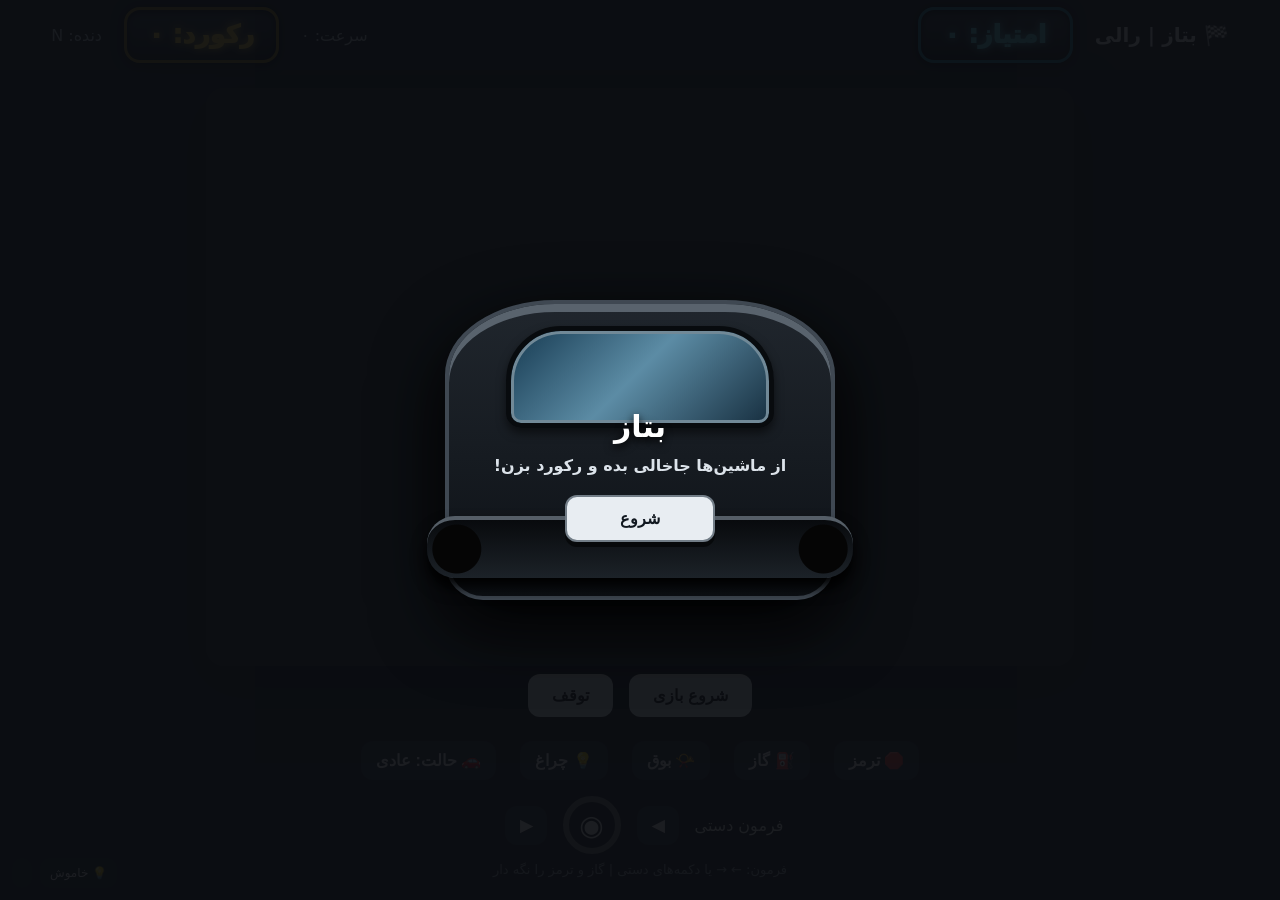
<file: index.html>
<!doctype html>
<html lang="fa" dir="rtl">
<head><meta charset="UTF-8"><meta name="viewport" content="width=device-width,initial-scale=1"><title>بتاز | بازی ماشینی</title><link rel="stylesheet" href="styles.css"><link rel="manifest" href="./manifest.json"><meta name="theme-color" content="#0b0d12"><style>
html,body,button,span,b,h1,h2,p,canvas{user-select:none;-webkit-user-select:none;-webkit-touch-callout:none}
</style>
<script>
document.addEventListener("copy",e=>e.preventDefault());
document.addEventListener("cut",e=>e.preventDefault());
document.addEventListener("contextmenu",e=>e.preventDefault());
document.addEventListener("selectstart",e=>e.preventDefault());
document.addEventListener("dragstart",e=>e.preventDefault());
document.addEventListener("keydown",e=>{
  if((e.ctrlKey||e.metaKey)&&["c","x","a"].includes(e.key.toLowerCase())) e.preventDefault();
});
</script></head>
<body>
<div class="hud"><div><b>🏁 بتاز | رالی</b><span id="score">امتیاز: ۰</span></div><div><span id="speed">سرعت: ۰</span><span id="best">رکورد: ۰</span><span id="gear">دنده: N</span></div></div>
<div id="terrainMenu" class="terrain-menu"><h2>انتخاب مسیر</h2><button data-terrain="desert">🏜️ صحرا</button><button data-terrain="forest">🌲 جنگل</button><button data-terrain="city">🏙️ شهر</button><button data-terrain="highway">🛣️ جاده</button></div><main><canvas id="game" width="900" height="600"></canvas><section class="controls"><button id="start">شروع بازی</button><button id="pause">توقف</button><div class="car-controls"><button id="brake">🛑 ترمز</button><button id="gas">⛽ گاز</button><button id="horn">📯 بوق</button><button id="lights">💡 چراغ</button><button id="stance">🚗 حالت: عادی</button></div><div class="steering"><span>فرمون دستی</span><button data-key="ArrowRight">◀</button><div class="wheel">◉</div><button data-key="ArrowLeft">▶</button></div><p>فرمون: ← → یا دکمه‌های دستی | گاز و ترمز را نگه دار</p></section></main><div id="levelToast" class="level-toast"></div>
<div class="touch"><button data-key="ArrowRight">◀</button><button data-key="ArrowLeft">▶</button></div>
<div class="dash"><span id="lightsState">💡 خاموش</span><span id="hornState"></span></div><div id="message" class="message"><h1>بتاز</h1><p>از ماشین‌ها جاخالی بده و رکورد بزن!</p><button id="start2">شروع</button></div>
<script src="app.js"></script><script>if("serviceWorker" in navigator){window.addEventListener("load",()=>navigator.serviceWorker.register("./sw.js"));}</script></body></html>
</file>
<file: styles.css>
*{box-sizing:border-box}body{margin:0;background:#10131a;color:#fff;font-family:system-ui,Tahoma,sans-serif;min-height:100vh;display:flex;flex-direction:column}.hud{height:70px;background:#171b24;display:flex;justify-content:space-between;align-items:center;padding:0 max(18px,4vw);gap:20px}.hud div{display:flex;gap:22px;align-items:center}.hud b{font-size:20px}.hud span{color:#cbd0da}main{width:min(900px,100%);margin:auto;padding:16px}.game{width:100%}canvas{display:block;width:100%;height:auto;border-radius:18px;box-shadow:0 15px 50px #0008;background:#1d2420}.controls{text-align:center}.controls button,.message button{border:0;border-radius:12px;padding:12px 24px;margin:8px;background:#f1f4f8;color:#10131a;font-weight:800;font-size:16px;cursor:pointer}.controls p{margin:5px;color:#9ea6b5;font-size:13px}.message{position:fixed;inset:0;margin:auto;width:min(430px,90%);height:max-content;text-align:center;background:#171b24eF;padding:30px;border:1px solid #ffffff22;border-radius:22px;box-shadow:0 20px 80px #000}.message h1{margin-top:0}.message button{background:#f1f4f8}.touch{display:flex;justify-content:center;gap:20px;padding:8px 0 20px}.touch button{width:100px;height:55px;border:0;border-radius:15px;background:#242b37;color:#fff;font-size:24px}@media(min-width:700px){.touch{display:none}}.level-toast{position:fixed;top:85px;left:50%;transform:translateX(-50%) translateY(-20px);background:#171b24;color:#fff;padding:12px 22px;border-radius:12px;opacity:0;transition:.25s;z-index:30;font-weight:800}.level-toast.show{opacity:1;transform:translateX(-50%) translateY(0)}.car-controls,.steering{display:flex;justify-content:center;align-items:center;gap:8px;flex-wrap:wrap;margin:8px 0}.car-controls button,.steering button{border:0;border-radius:12px;padding:10px 15px;background:#242b37;color:#fff;font-weight:800;touch-action:none}.steering .wheel{width:58px;height:58px;border:6px solid #777;border-radius:50%;display:grid;place-items:center;font-size:28px}.mini-map{position:fixed;top:82px;right:14px;background:#171b24dd;padding:8px;border-radius:12px;z-index:5}.mini-map b{display:block;text-align:center;font-size:12px}.dash{position:fixed;bottom:12px;left:12px;display:flex;gap:8px;z-index:5}.dash span{background:#171b24dd;padding:8px 10px;border-radius:10px;font-size:12px}.touch{display:none}@media(max-width:699px){.mini-map{top:75px;right:8px;transform:scale(.8);transform-origin:top right}.controls{padding-bottom:90px}}.terrain-menu{position:fixed;inset:0;z-index:40;display:flex;flex-direction:column;align-items:center;justify-content:center;gap:10px;background:#0b0d12ee}.terrain-menu h2{margin:0 0 10px}.terrain-menu button{width:min(300px,80vw);padding:13px;border:0;border-radius:14px;background:#242b37;color:#fff;font-size:17px;font-weight:800}.terrain-menu button:hover{background:#343d4c}
.hud #score,.hud #best{min-width:155px;text-align:center;font-size:25px;font-weight:1000;line-height:1.15;color:#fff;background:linear-gradient(180deg,#2b3440,#090c11);padding:11px 15px;border-radius:16px;border:3px solid #66717d;box-shadow:inset 0 3px 7px #000,0 0 12px #000,0 4px 10px #0009;font-variant-numeric:tabular-nums;text-shadow:0 0 9px currentColor;white-space:nowrap}.hud #score{color:#65eaff;border-color:#238da5}.hud #best{color:#ffd43b;border-color:#9a7b19}
@media(max-width:699px){.hud{height:auto;min-height:82px;padding:8px 10px;gap:7px}.hud div{gap:7px}.hud b{font-size:16px}.hud #score,.hud #best{min-width:0;flex:1;font-size:19px;padding:10px 7px;border-width:2px}.hud div:last-child{width:100%;justify-content:center}.hud div:first-child{width:100%}.hud{flex-wrap:wrap}.hud span{font-size:13px}}
/* صفحه شروع/پایان با فرم ماشین واقعی */
.message{position:fixed;inset:0;margin:auto;width:min(390px,86vw);height:300px;text-align:center;background:linear-gradient(#20262d,#0d1116);padding:105px 28px 24px;border:4px solid #3f4852;border-radius:110px 110px 38px 38px / 75px 75px 38px 38px;box-shadow:0 25px 70px #000,inset 0 8px 0 #59636d;z-index:50}.message:before{content:"";position:absolute;left:15%;right:15%;top:22px;height:92px;background:linear-gradient(135deg,#173b52,#5c8ca5 48%,#172f40);border:5px solid #080b0e;border-radius:55px 55px 15px 15px;box-shadow:inset 0 0 0 3px #718997,0 5px 10px #0008}.message:after{content:"";position:absolute;left:-22px;right:-22px;bottom:18px;height:58px;background:radial-gradient(circle at 7% 50%,#050505 0 24px,transparent 25px),radial-gradient(circle at 93% 50%,#050505 0 24px,transparent 25px),linear-gradient(#080a0d,#1c2228);border-radius:28px;border-top:4px solid #555e67;box-shadow:0 10px 15px #000}.message h1,.message p,.message button{position:relative;z-index:2}.message h1{margin:0 0 12px;font-size:30px;text-shadow:0 3px 8px #000}.message p{margin:0 0 12px;font-weight:700;color:#dce3ea}.message button{min-width:150px;background:#e8edf2;color:#111820;border:2px solid #727d87;box-shadow:0 5px 0 #07090b}
</file>
